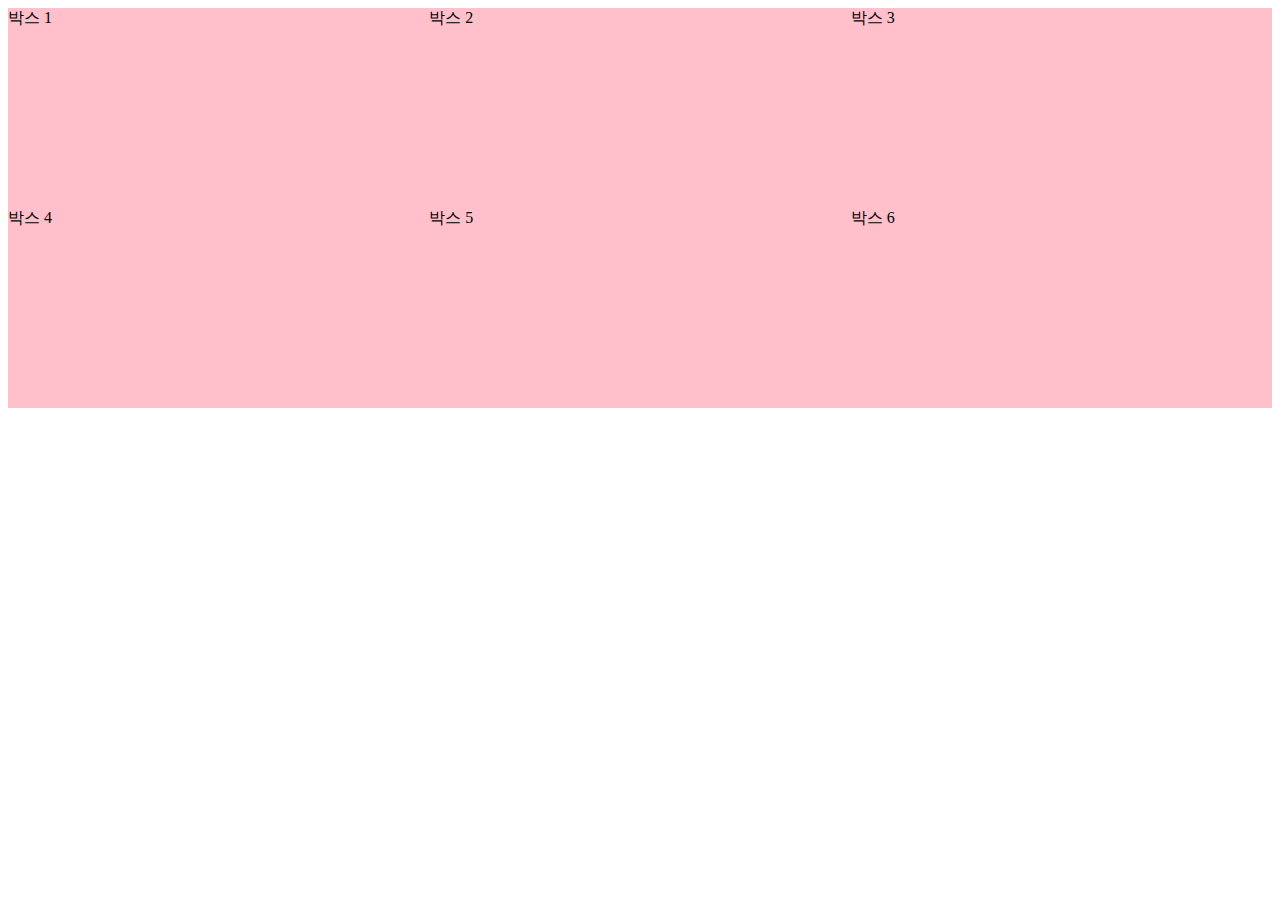
<file: flex.html>
<!DOCTYPE html>
<html lang="ko-KR">
<head>
  <meta charset="UTF-8">
  <meta name="viewport" content="width=device-width, initial-scale=1.0">
  <title>플렉스 박스</title>
  <style>
    .ediya-menu{
      list-style: none;
      padding-left: 0;
      margin: 0 auto;
      width: 100%;
      background-color: yellow;
      display: flex;
      flex-wrap: wrap;
    }
    .item{
      background-color: pink;
      height: 100px;
      width: 100%;
    }
    @media screen and (min-width: 600px){
    .item{
      width: 50%;
      height: 150px;
    }
    @media screen and (min-width: 1000px){
      .item{
        width: 33.333333%;
        height: 200px;
      }
    }
    }
    
  </style>
</head>
<body>
  <ul class="ediya-menu">
    <li class="item">박스 1</li>
    <li class="item">박스 2</li>
    <li class="item">박스 3</li>
    <li class="item">박스 4</li>
    <li class="item">박스 5</li>
    <li class="item">박스 6</li>
  </ul>
</body>
</html>
</file>
